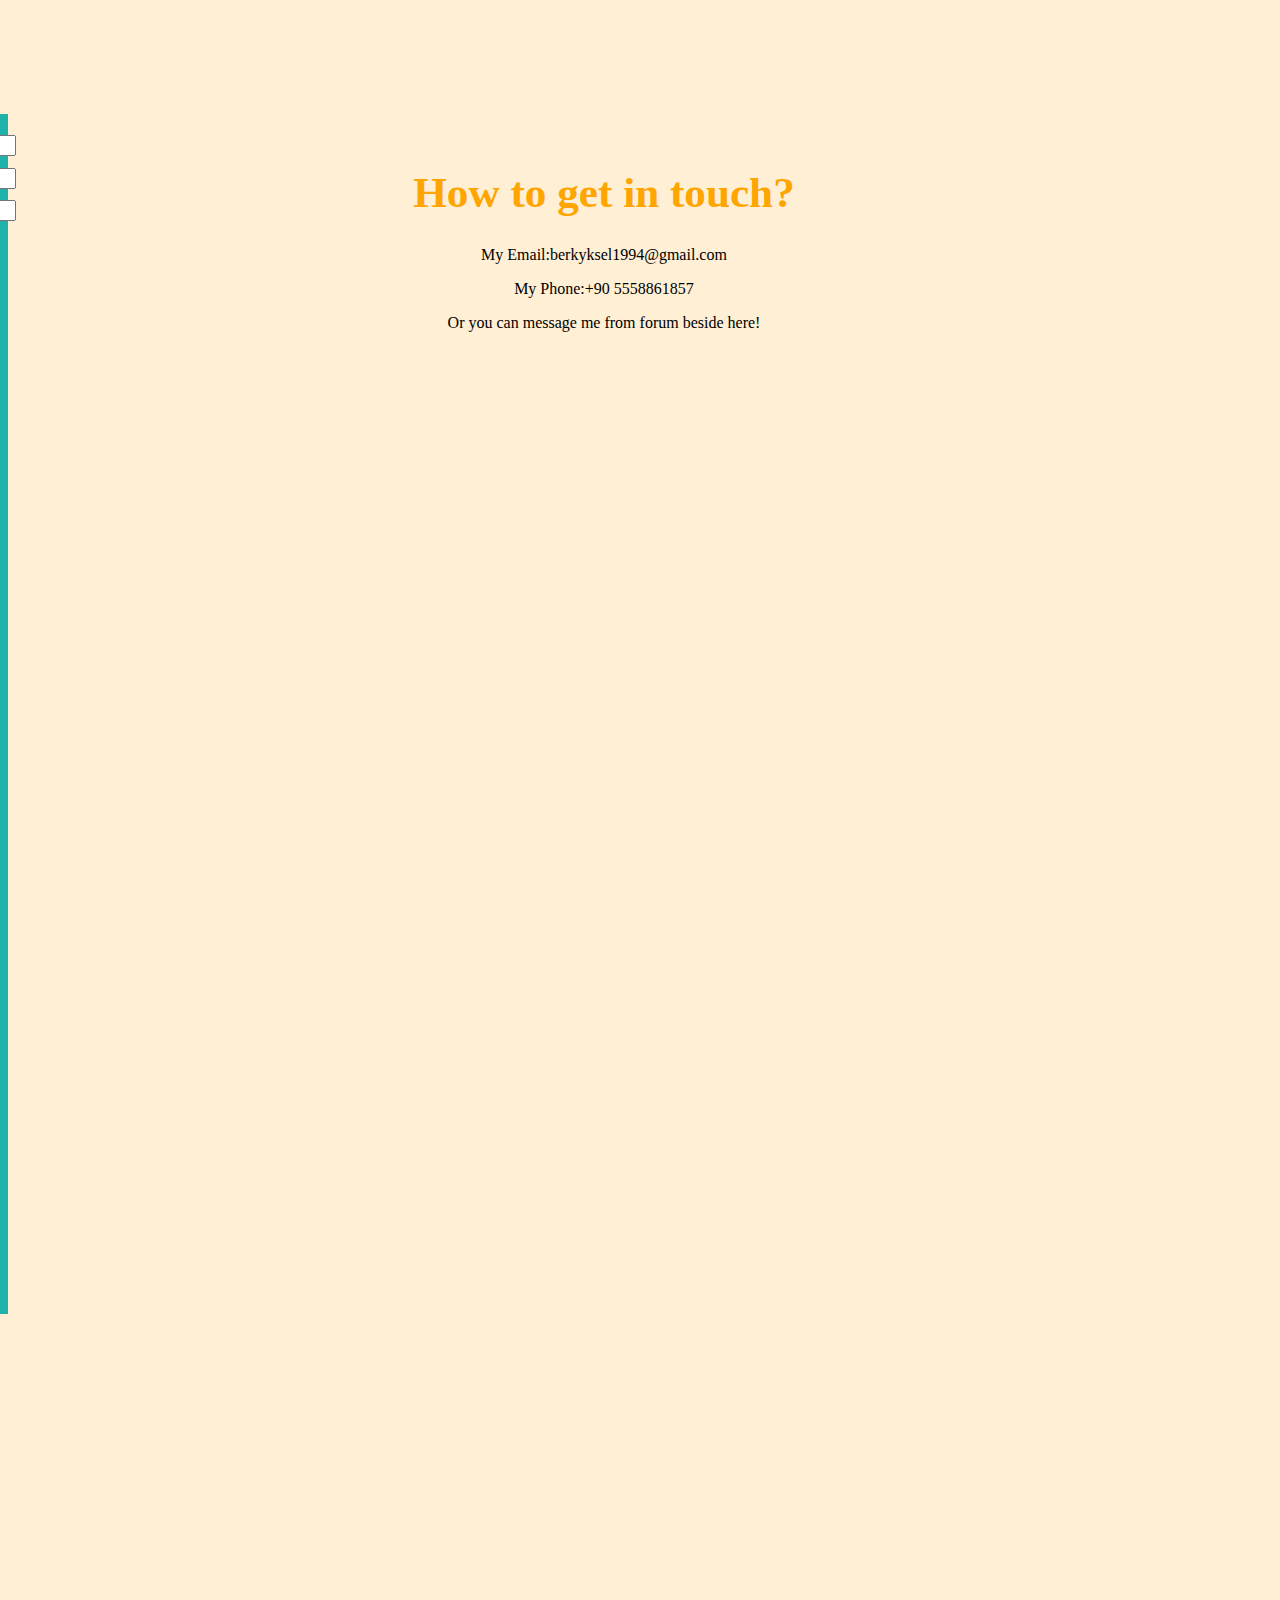
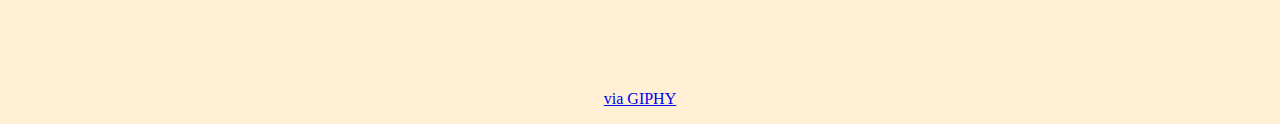
<file: contact.html>
<!DOCTYPE html>
<html lang="en" dir="ltr">

<head>
  <meta charset="utf-8">
  <link rel="stylesheet" href="css/style.css">

  <style media="screen">
    body {
      background-color: #ffefd5;
    }
  </style>


  <title>Berk's Contact Informations</title>
</head>

<body>
  <div class="top-con">
    <h1>How to get in touch?</h1>
    <p>My Email:berkyksel1994@gmail.com</p>
    <p>My Phone:+90 5558861857</p>
    <p>Or you can message me from forum beside here!</p>

  </div>

  <div class="forum">
    <table>
      <form class="" action="mailto:berkyksel1994@gmail.com" method="post">
        <tr>
          <td><label for="name">Your Name:(Adınız)</label></td>
          <td><input type="text" name="name" value=""></td>
        </tr>
        <tr>
          <td><label for="surname">Your Surname(Soyadınız):</label></td>
          <td><input type="text" name="surname" value=""></td>
        </tr>
        <tr>
          <td><label for="email">Your Email</label></td>
          <td><input type="email" name="email" value="" required></td>
        </tr>
        <br>

      </form>

    </table>
    <textarea class="box" name="message" rows="35" cols="30"></textarea>
  </div>
  <iframe src="https://giphy.com/embed/eeUJaTwsHh3tswkaYm" width="384" height="480" frameBorder="0" class="giphy-embed" allowFullScreen></iframe>
  <p><a href="https://giphy.com/gifs/eeUJaTwsHh3tswkaYm">via GIPHY</a></p>

</body>

</html>
</file>
<file: css/style.css>
body
{
    text-align: center;
}
h1
{
    font-family: 'Merienda One', cursive;  font-size: 2.7rem;
 color: #ffa500;
}
.topside
{
    position: relative;  bottom: 5rem;  margin-bottom: 0;  padding-top: 0;
 background-color: #40e0d0;
}
.tophoto
{
    display: inline-block;  height: 15rem;  margin: 3rem 3rem 10rem 3rem  ;
}
.contact
{ position: fixed;  top: 42rem;
 display: block;
    margin-left: 100rem;
}
.sun
{ position: absolute;  top: 20rem;  right: 20rem;

    display: inline-block;
}

.topmanuscript
{ position: absolute;  top: 6rem;  right: 38rem;

    display: inline-block;
}
.dott
{ width: 4rem;  height: 5rem;  border-width: 1rem;
    border-style: dotted none none;  border-color: #ffa500;
}

.title
{
    line-height: 5rem;
}
.skipo
{
    width: 1rem;
}



.skill-row
{ font-family: 'Kanit', sans-serif;
 font-size: 2rem;  line-height: 2;

    width: 100rem;  height: 30rem;  margin: 100px auto;  text-align: left;
}
.img
{
    width: 22rem;
}
.alright
{
    float: left;
    margin-top: 100px;
    margin-right: 30px;
}
.school
{
    float: right;
}
.abil
{
    float: left;
}

.table
{
    margin-left: 50rem;
}
th
{
    height: 20rem;
}
.hap
{
    float: right;
}
.list
{
    margin-left: 25rem;
}
.middleside
{
    background-color: #ffefd5;
}

.hellomanu {
  padding-top: 10px;
  padding-left: 10px;
}
.skipo1 {
  width: 4rem;
}
.forum {
  width: 20rem;
  height:75rem;
background-color: #20b2aa;
display: inline-block;
position: relative;
right: 50rem;
bottom: 22.5rem;
}
.top-con {
width:25rem;
height:25rem;
  display: inline-block;
  position: relative;
  left: 20rem;
  bottom: 10rem;
}
.giphy-embed{
display: inline-block;
position: relative;
top:29rem;
right: 25rem;

}
.box{
display: inline-block;
  position: absolute;
left:5rem;
right: 10rem;
}
</file>
